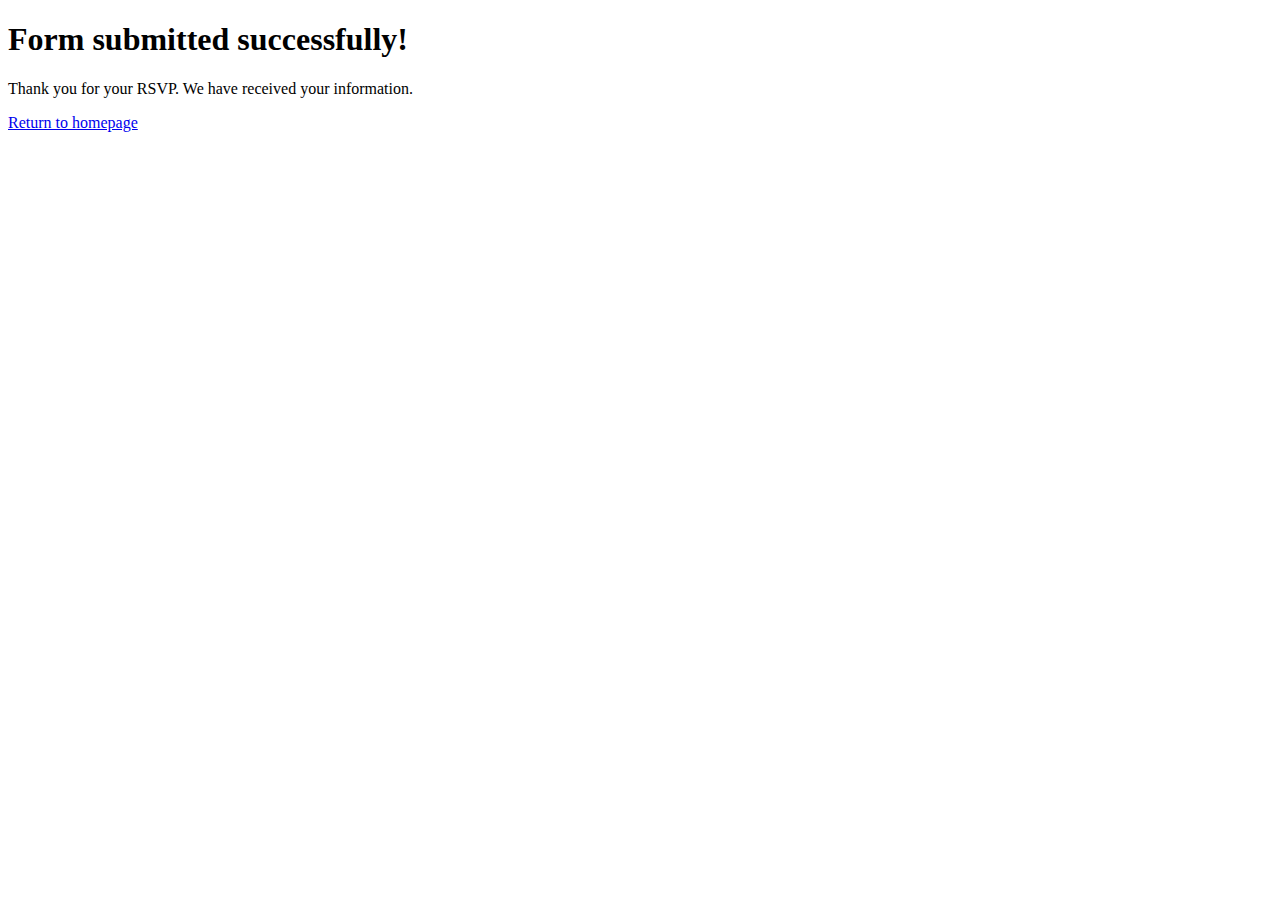
<file: Documents/cs_uol/entrega/success.html>
<!DOCTYPE html>
<html lang="en">
<head>
    <meta charset="UTF-8">
    <meta name="viewport" content="width=device-width, initial-scale=1.0">
    <title>Success</title>
</head>
<body>
    <h1>Form submitted successfully!</h1>
    <p>Thank you for your RSVP. We have received your information.</p>
    <a href="index.html">Return to homepage</a>
</body>
</html>
</file>
